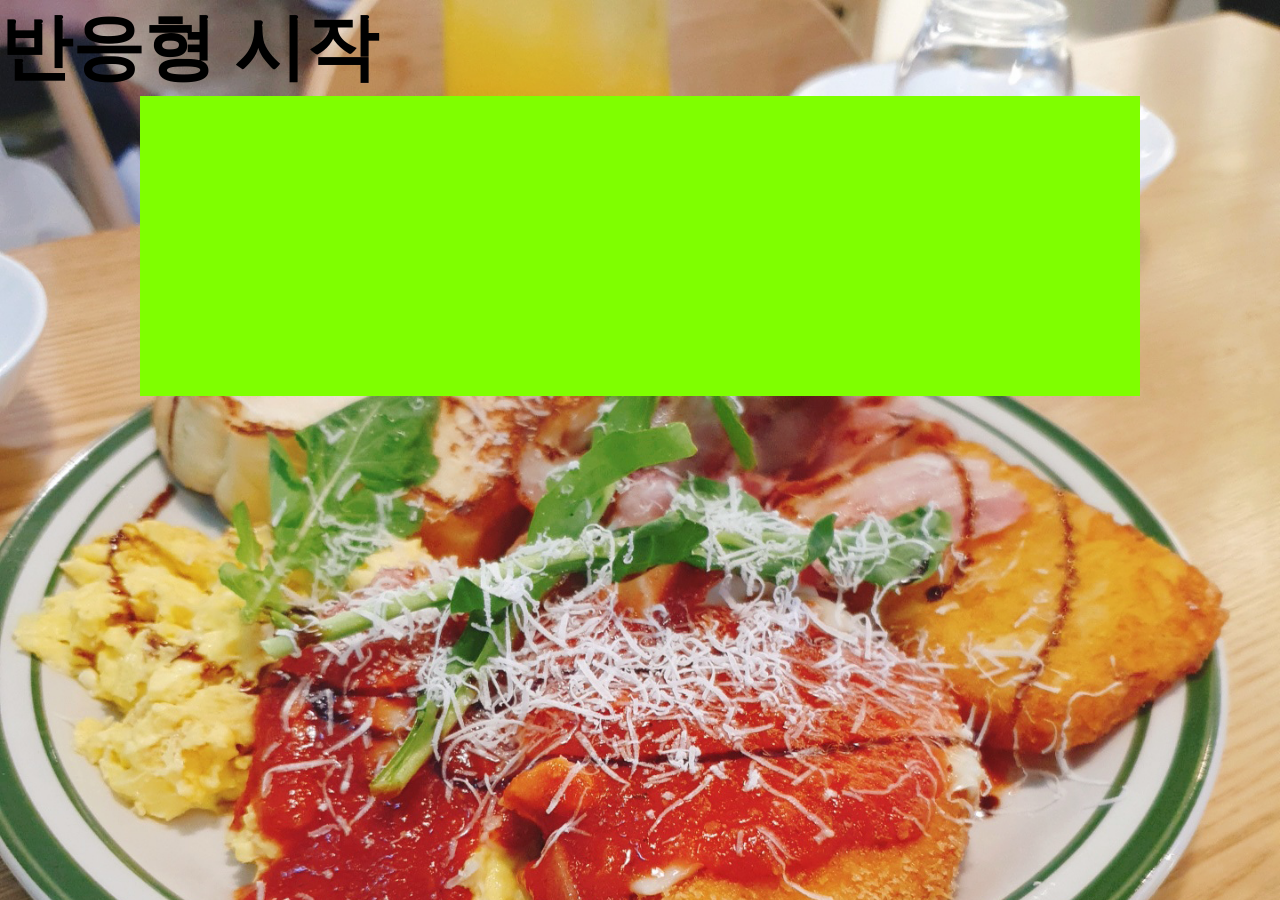
<file: index.html>
<!DOCTYPE html>
<html lang="ko">
<head>
    <meta charset="UTF-8">
    <meta name="viewport" content="width=device-width, initial-scale=1.0">
    <title>반응형</title>
    <link rel="stylesheet" href="css/main.css">
</head>
<body>
    <!-- 앱용으로 바로 디자인된게 적응형이다. -->
     <h1>반응형 시작</h1>
     <h2>태블릿에서만 보인다.</h2>
     <h3>모바일일때만 보인다.</h3>
     <h4>❤🧡💛💚💙💜🤎🖤🤍</h4>
     <div class="box"></div>
</body>
</html>
</file>
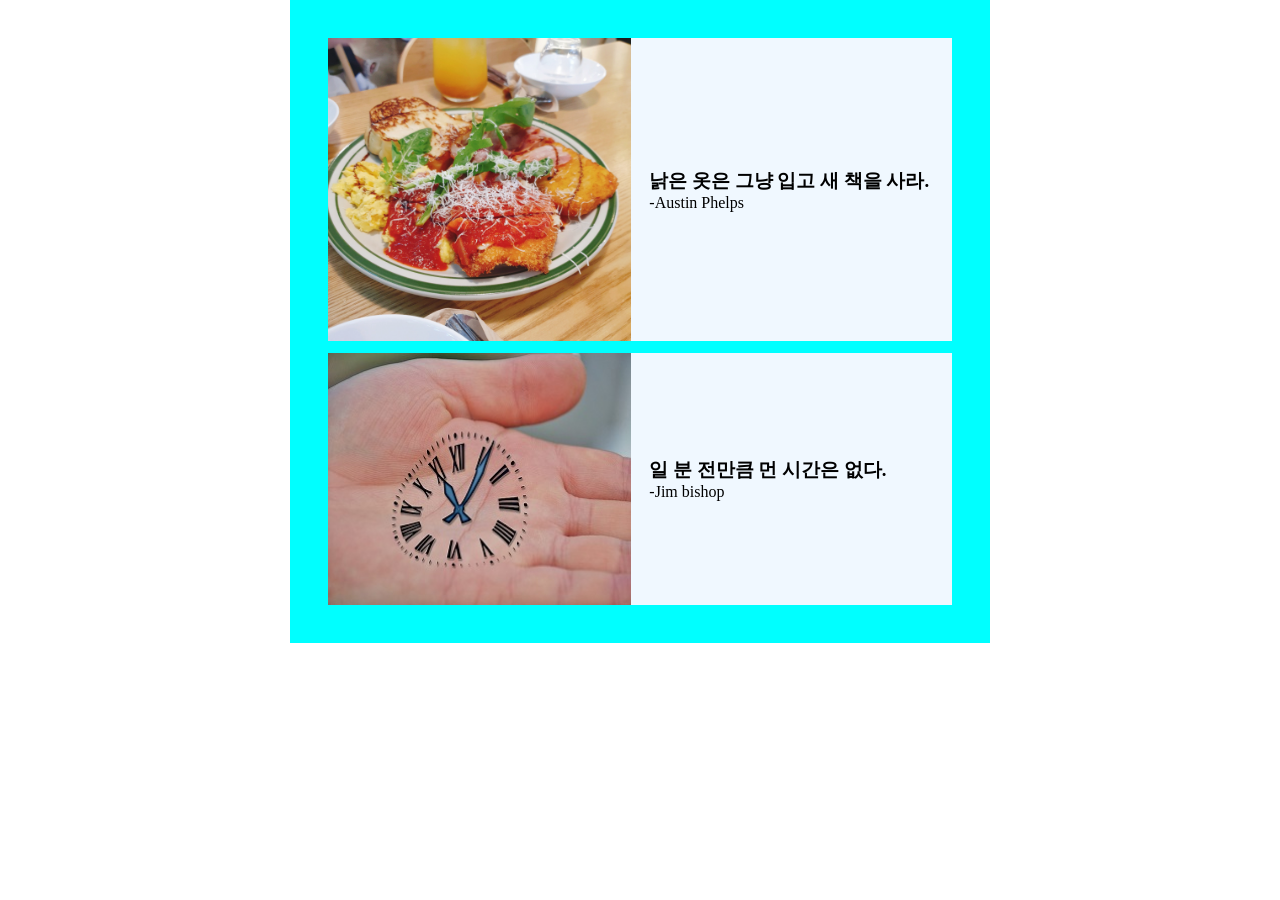
<file: flex-res-1-1.html>
<!DOCTYPE html>
<html lang="ko">
<head>
    <meta charset="UTF-8">
    <meta name="viewport" content="width=device-width, initial-scale=1.0">
    <title>-1거 카피</title>
    <link rel="stylesheet" href="css/flex-res-1-1.css">
</head>
<body>
    <div class="container">
        <ul>
            <li>
                <div class="img-box">
                    <img src="images/about-03-1.png" alt="">
                </div>
                <div class="card-txt">
                    <h3>낡은 옷은 그냥 입고 새 책을 사라.</h3>
            <p>-Austin Phelps</p>
                </div>
            </li>
            <li>
                <div class="img-box">
                    <img src="images/2.jpg" alt="">
                </div>
                <div class="card-txt">
                    <h3>일 분 전만큼 먼 시간은 없다.</h3>
            <p>-Jim bishop</p>
                </div>
            </li>
        </ul>
    </div>
</body>
</html>
</file>
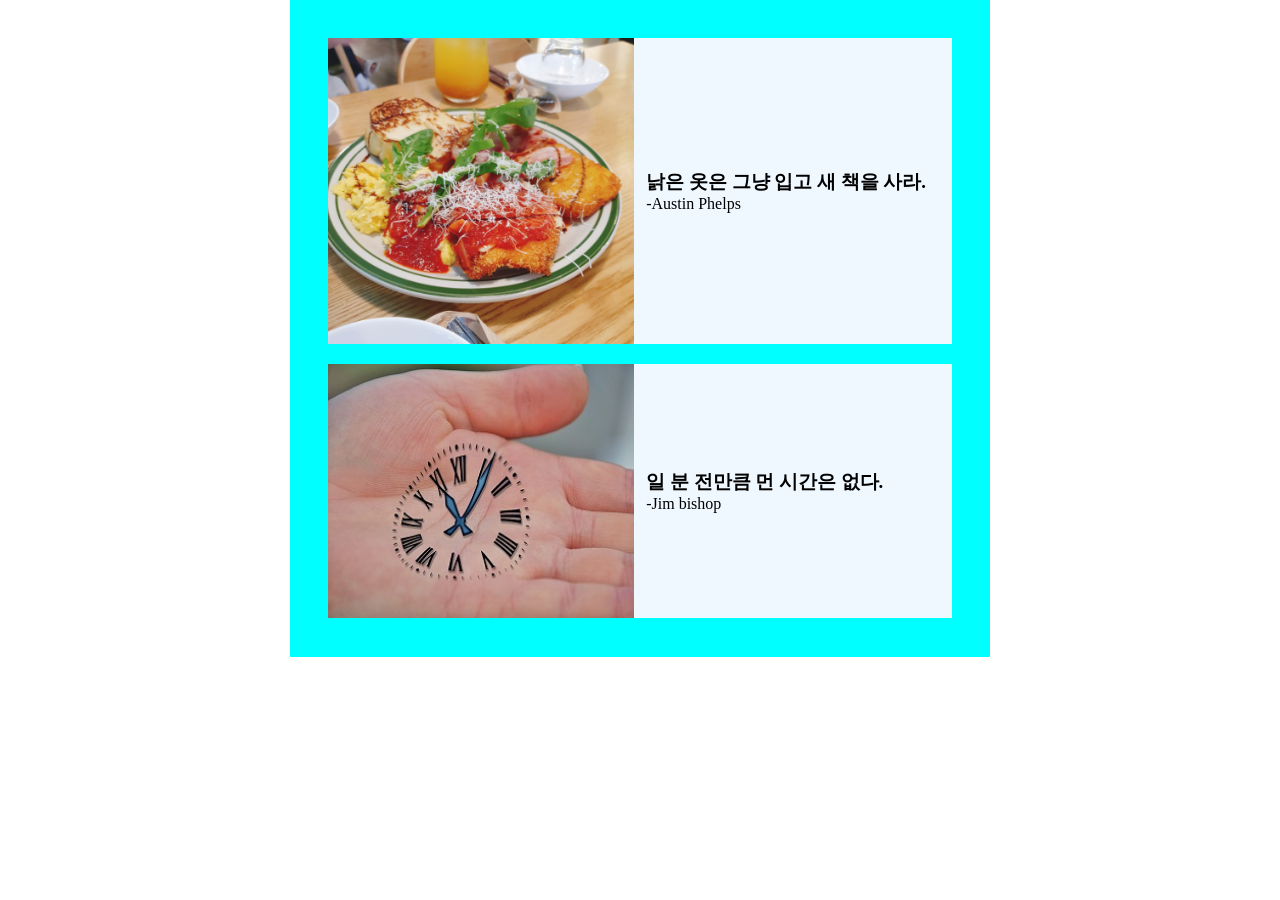
<file: flex-res-1.html>
<!DOCTYPE html>
<html lang="ko">
<head>
    <meta charset="UTF-8">
    <meta name="viewport" content="width=device-width, initial-scale=1.0">
    <title>Document</title>
    <link rel="stylesheet" href="css/flex-res-1.css">
</head>
<body>
    <div class="container">
        <ul class="card">
            <li>
                <!-- 이미지 영역 -->
                <div class="img-box">
                    <img src="images/about-03-1.png" alt="작가">
                </div>
                <!-- 글자 영역 -->
                 <div class="card-txt">
                    <h3>낡은 옷은 그냥 입고 새 책을 사라.</h3>
            <p>-Austin Phelps</p>
                 </div>
            </li>
            <li>
                <!-- 이미지 영역 -->
                <div class="img-box">
                    <img src="images/2.jpg" alt="작가">
                </div>
                <!-- 글자 영역 -->
                 <div class="card-txt">
                    <h3>일 분 전만큼 먼 시간은 없다.</h3>
            <p>-Jim bishop</p>
                 </div>
            </li>
        </ul>
    </div>
</body>
</html>
</file>
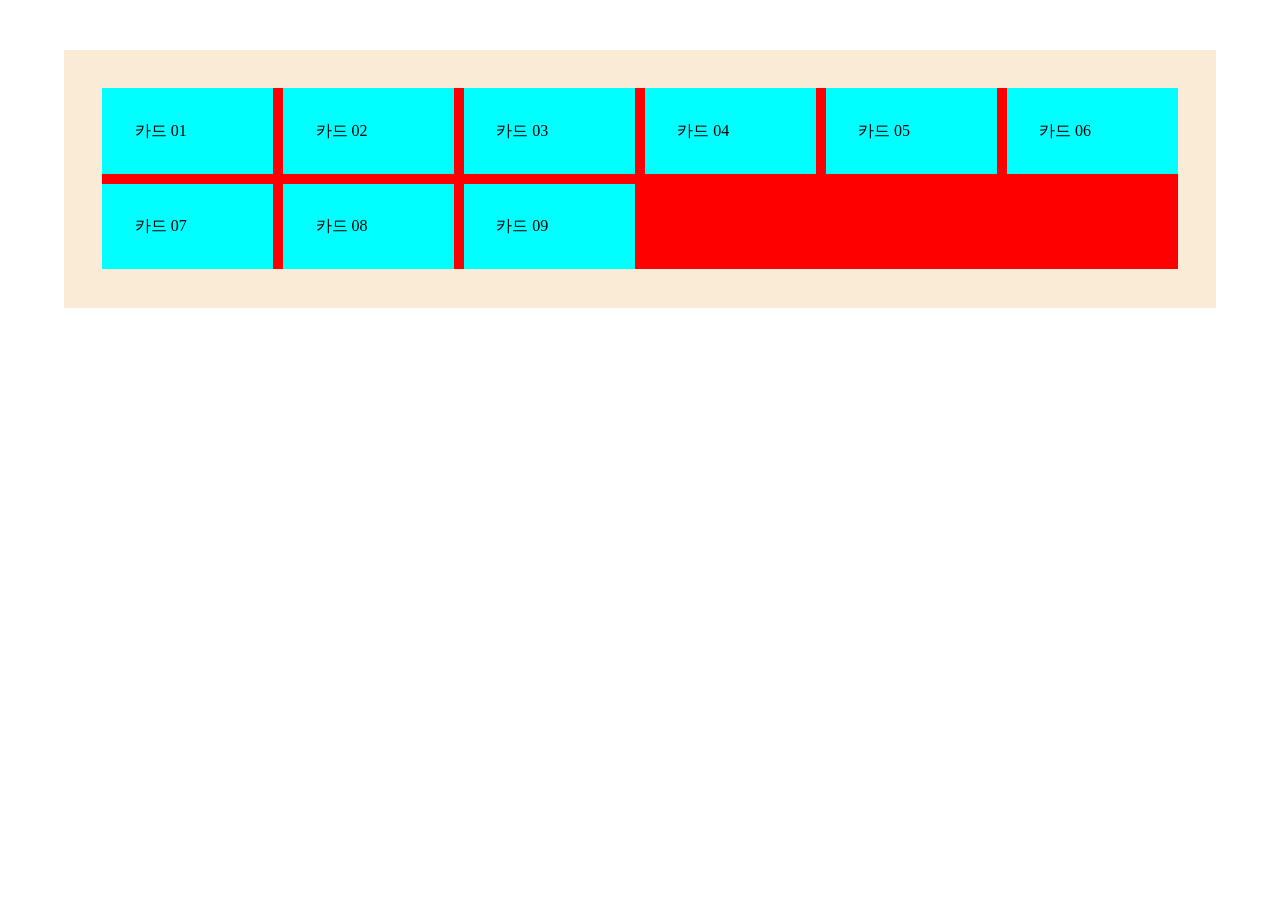
<file: flex_res-2.html>
<!DOCTYPE html>
<html lang="ko">
<head>
    <meta charset="UTF-8">
    <meta name="viewport" content="width=device-width, initial-scale=1.0">
    <title>Document</title>
    <link rel="stylesheet" href="css/flex-res-2.css">
</head>
<body>
    <div class="container">
        <ul class="card-list">
            <li>카드 01</li>
            <li>카드 02</li>
            <li>카드 03</li>
            <li>카드 04</li>
            <li>카드 05</li>
            <li>카드 06</li>
            <li>카드 07</li>
            <li>카드 08</li>
            <li>카드 09</li>
        </ul>
    </div>
</body>
</html>
</file>
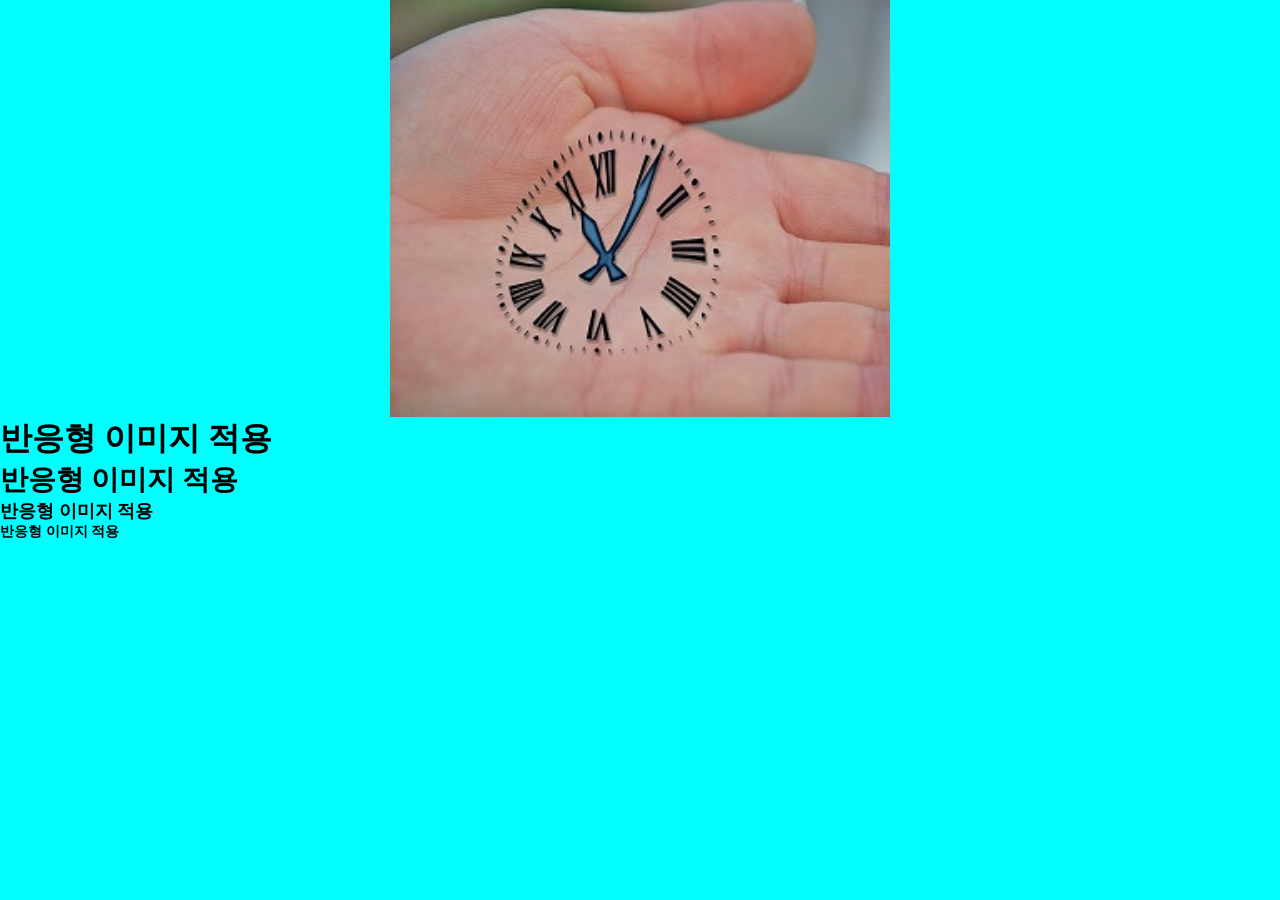
<file: res-1.html>
<!DOCTYPE html>
<html lang="ko">
<head>
    <meta charset="UTF-8">
    <meta name="viewport" content="width=device-width, initial-scale=1.0">
    <title>Document</title>
    <link rel="stylesheet" href="css/res-1.css">
</head>
<body>
    <div class="box">
        <img src="images/2.jpg" alt="">
    </div>
    <h1>반응형 이미지 적용</h1>
    <h2>반응형 이미지 적용</h2>
    <h3>반응형 이미지 적용</h3>
    <h4>반응형 이미지 적용</h4>
</body>
</html>
</file>
<file: css/main.css>
@import url("reset.css");

body {
    background: url("../images/bg0.jpg") no-repeat;
    background-size: cover;
}
h1 {
    font-size: 72px;
}
h2{
    display: none;
}
h3{
    display: none;
}
     h4 {
        display: none;
     }

.box {
    background-color: chartreuse;
    height: 300px;
    width: 80%;
    max-width: 1000px;
    min-width: 290px;
    margin: auto;
    /* max-width 1920은 절대 있으면 안됨 */
}
/* 반응형 */
/* 너비가 1200px 일때 */
@media (max-width : 1200px){
    /* body {
        background: url("../images/bg0.jpg");
    } */
     h1 {
        font-size: 48px;
        color: red;
     }
}

/* 넓이가 1000px 일때 */
@media (max-width : 1000px ) {
    body{
        background: url("../images/bg1.jpg");
    }
}
/* 768px 태블릿*/
@media (max-width : 768px) {
    body {
        background: url("../images/bg2.jpg");
    }
    /* h2 보이게 */
h2 {
    display: block;
}
}

/* 390px */
@media (max-width : 390px) {
    body {
        background: url("../images/bg3.jpg");
    }
    h3 {
        display: block;
    }
    h2 {
    display: none;
}
    h1 {
        font-size: 24px;
     }
     h4 {
        display: block;
        background-color: aqua;
        padding: 10px 5px;
        border-radius: 10px;
     }
}
</file>
<file: css/flex-res-1-1.css>
@import url(reset.css);

.container {
    width: 90%;
    max-width: 700px;
    /* min-width: 250px; */
    /* min-width를 안하니까 글자가 같이 안작아졌음 왜지? 이걸 하니까 글자가 변형이 안되고 같이 작아지는데 250px은 보장해주니까인가?? */
    background-color: aqua;
    margin: auto;
    padding: 3%;
}

ul li {
    display: flex;
    gap: 3%;
    background-color: aliceblue;
    align-items: center;
}
ul li:first-child {
    margin-bottom: 2%;
}

.img-box, .card-txt {
    width: 50%;
}

@media (max-width : 768px){
    .card-txt h3 {
        font-size: 16px;
    }
    .card-txt p {
        font-size: 14px;
    }
}
@media (max-width : 480px){
    ul li {
        flex-direction: column;
    }
    .img-box, .card-txt {
        width: 100%;
    }
    .card-tex {
        padding: 2%;
    }
}
</file>
<file: css/flex-res-1.css>
@import url("reset.css");

.container {
    width: 90%;
    /* 반응형 했을떄 좌우 여백이 있고 없고 이다. */
    max-width: 700px;
    min-width: 290px;
    background-color: aqua;
    padding: 3%;
    margin: auto;
    /* 패딩의 3%는 뭔 기준.......뷰포트인가 */
}

.card li {
    display: flex;
    gap: 2%;
    margin-bottom: 20px;
    align-items: center;
    background-color: aliceblue;
}
.card li:last-child {
    margin-bottom: 0;
}
/* 이미지 영역 */
.img-box, .card-txt {
    width: 50%;
}

@media (max-width:768px) {
    .card-txt h3 {
        font-size: 16px;
    }
    .card-txt p {
        font-size: 14px;
    }
}

@media (max-width:480px){
    .card li {
        flex-direction: column;
    } 
    .img-box, .card-txt {
        width: 100%;
    }

    .card-txt {
        padding: 2%;
    }
}
</file>
<file: css/flex-res-2.css>
@import url(reset.css);

.container {
    width: 90%;
    max-width: 1200px;
    min-width: 290px;
    background-color: antiquewhite;
    margin: 50px auto;
    padding: 3%;
}

.card-list {
    display: flex;
    flex-wrap: wrap;
    background-color: red;
    gap: 10px;
}
.card-list li {
    width: calc((100% - 50px) / 6);
    /* 갭이 부여되어서 갭이 부여된 만큼 튕겼다 카드 6개가 아닌 카드 5개만 된 이유 */
    padding: 3%;
    background-color: aqua;
}

@media (max-width : 768px){
    .card-list li {
        width: calc((100% - 30px) / 4);
    } 
}
@media (max-width : 480px){
    .card-list li {
        width: calc((100% - 10px) / 2);
    } 
}
@media (max-width : 390px){
    .card-list li {
        width: 100%;
    } 
}
</file>
<file: css/res-1.css>
@import url("reset.css");

html {
    font-size: 10px;
}
/* rem은 html 폰트 크기를 따르니 반응형 할때는 rem하는게 좋다. 부모 폰트 사이즈만 변경하면 됨 */
body {
    background-color: aqua;
}
.box {
    width: 90%;
    max-width: 500px;
    margin: auto;
    min-width: 250px;
}
h1 {
    /* display: none; */
    font-size: 3.2rem;
    /* font-size: 5vw; */
}
h2 {
    font-size: 2.8rem;
}
h3 {
    font-size: 1.8rem;
}
h4 {
    font-size: 1.4rem;
}
/* vw 써도 되는데 모바일에서 반응형으로 작아질때 최소 12px밑으로는 떨어지지 않게끔 하는게 좋다. */
@media (max-width:768px){
    h1 {
        display: block;
    }
}
@media (max-width : 390px){
    .box {
        border-radius: 50%;
        /* overflow: hidden; */
    }
}
</file>
